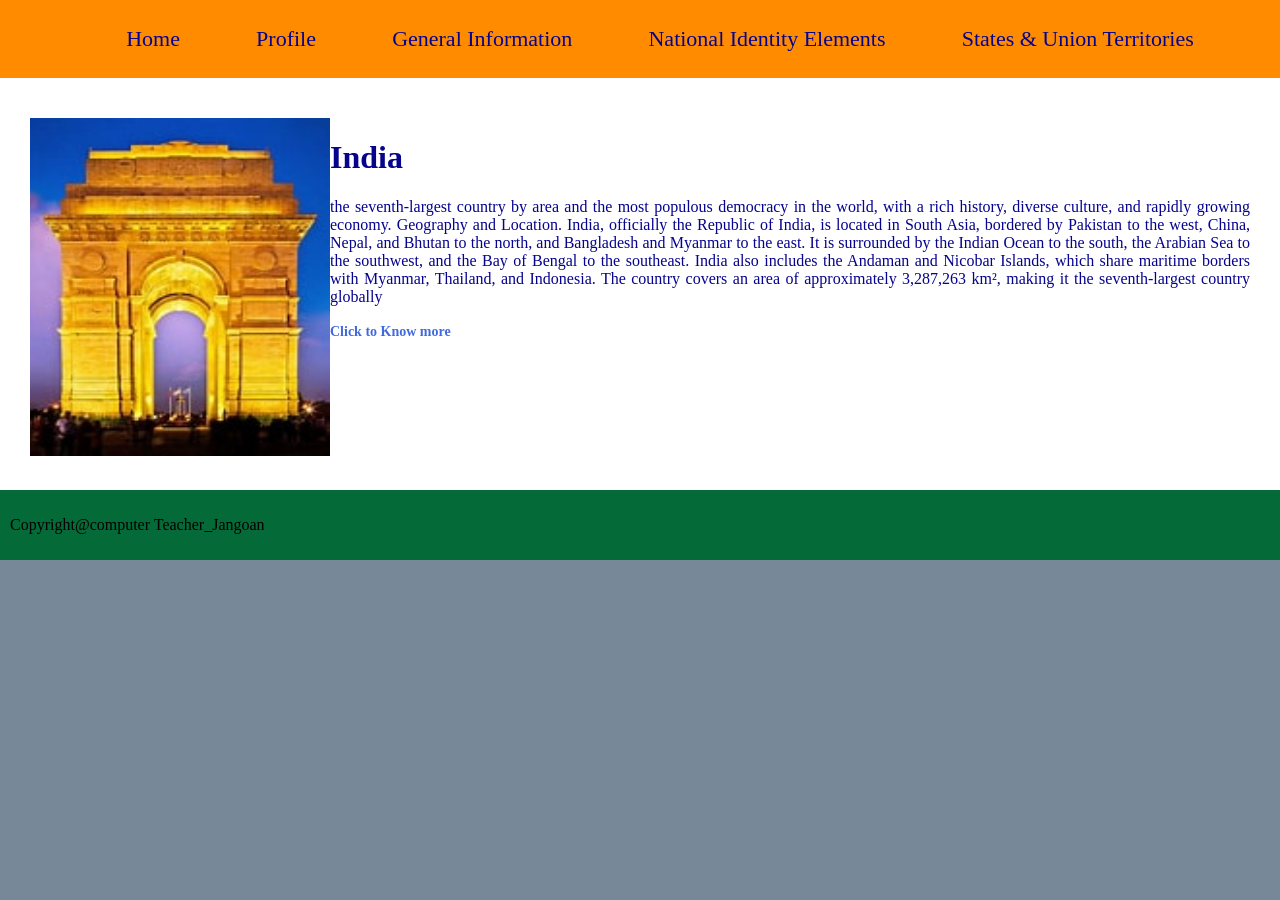
<file: index.html>
<!DOCTYPE html>
<html>
<head>
	<title>Indian Portal | Home </title>
	<link rel="stylesheet" href="style.css">
</head>
<body>
		<header>
				<nav>
					<ul>
  						<li><a href="index.html">Home</a></li>
  						<li><a href="profile.html">Profile</a></li>
  						<li><a href="general_info.html">General Information</a></li>
  						<li><a href="national_elements.html">National Identity Elements</a></li>
  						<li><a href="states_union_territories.html">States & Union Territories</a></li>
					</ul>
				</nav>
		</header>
			<main>
				<div class="row">
					<div class="column1">
						<img src="india_gate.jpg" height="338px" width="300px">
					</div>

					<div class="column2">
						<h1>India</h1>
						<p>the seventh-largest country by area and the most populous democracy in the world, with a rich history, diverse culture, and rapidly growing economy.
							Geography and Location. India, officially the Republic of India, is located in South Asia, bordered by Pakistan to the west, China, Nepal, and Bhutan to the north, and Bangladesh and Myanmar to the east. It is surrounded by the Indian Ocean to the south, the Arabian Sea to the southwest, and the Bay of Bengal to the southeast. India also includes the Andaman and Nicobar Islands, which share maritime borders with Myanmar, Thailand, and Indonesia. The country covers an area of approximately 3,287,263 km², making it the seventh-largest country globally	</p>
							<a href="profile.html"><strong>Click to Know more</strong></a>
					</div>
						
					
				</div>

			</main>

</body>
<footer>
	<p id="footer_paragraph">Copyright@computer Teacher_Jangoan</p>
</footer>
</html>
</file>
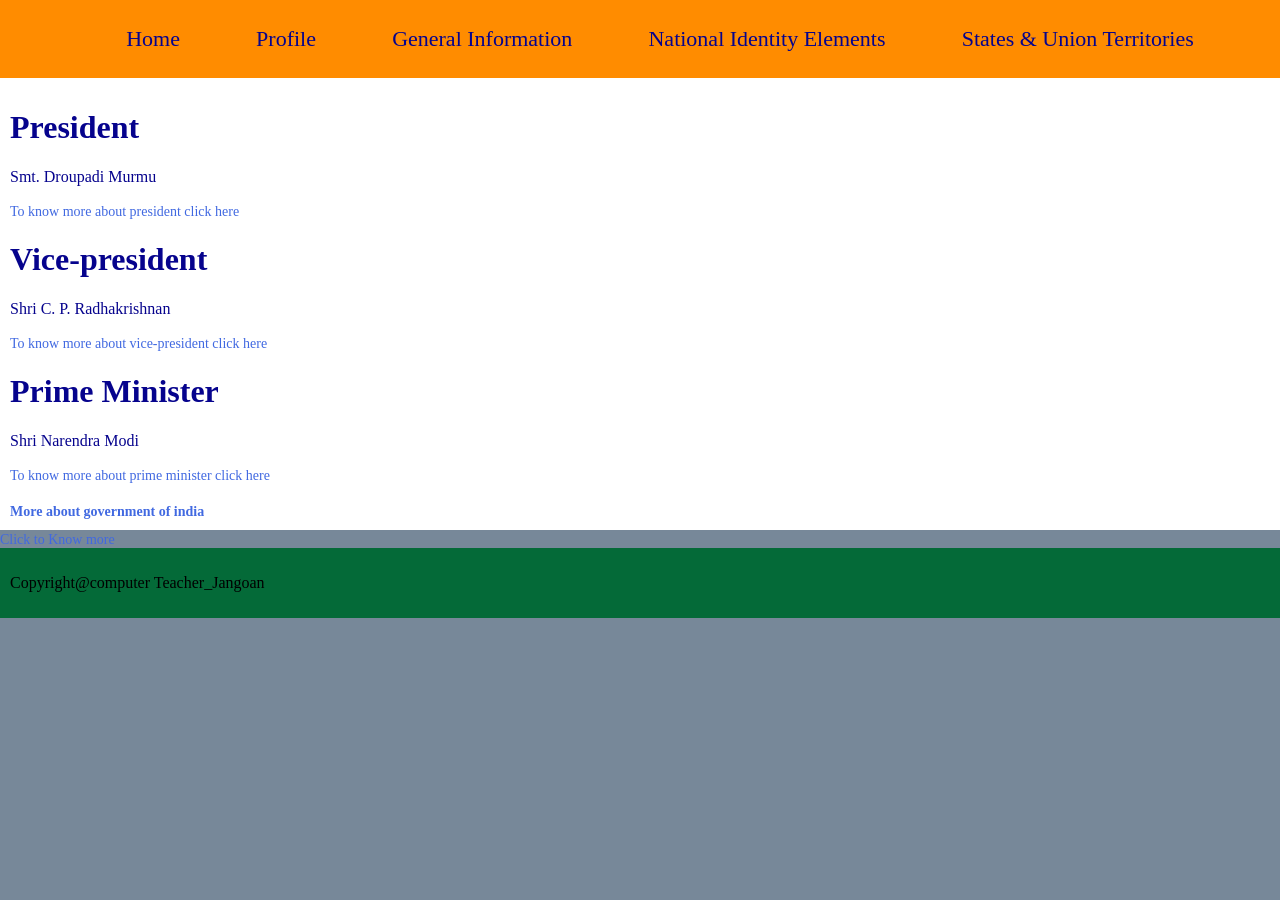
<file: general_info.html>
<!DOCTYPE html>
<html>
<head>
	<meta charset="utf-8">
	<meta name="viewport" content="width=device-width, initial-scale=1">
	<title>Indian Portal | General Information  </title>
	<link rel="stylesheet" href="style.css">
</head>
<body>
<header>
	<div>
	<nav>
	<ul>
  <li><a href="index.html">Home</a></li>
  <li><a href="profile.html">Profile</a></li>
  <li><a href="general_info.html">General Information</a></li>

  <li><a href="national_elements.html">National Identity Elements</a></li>
  <li><a href="states_union_territories.html">States & Union Territories</a></li>
</ul>
</nav>
</div>
<div>
</header>
	<main>
		<div >
			<div>
				<h1>President</h1>
				<p> Smt. Droupadi Murmu</p>
				<a href="https://presidentofindia.nic.in/" target="_blank">To know more about president click here</a>
				<h1>Vice-president</h1>
				<p> Shri C. P. Radhakrishnan </p>
				<a href="https://vicepresidentofindia.nic.in/" target="_blank">To know more about vice-president click here</a>
				<h1>Prime Minister</h1>
				<p> Shri Narendra Modi</p>
				<a href="https://www.pmindia.gov.in/en/pms-profile/" target="_blank">To know more about prime minister click here</a><br><br>
				<a href="https://www.india.gov.in/my-government/whos-who" target="_blank"><strong>More about government of india</strong></a>
			</div>
		</div>
	</main>
<a href="profile.html">Click to Know more</a>
<footer>
	<p>Copyright@computer Teacher_Jangoan</p>
</footer>
</div>

</body>
</html>
</file>
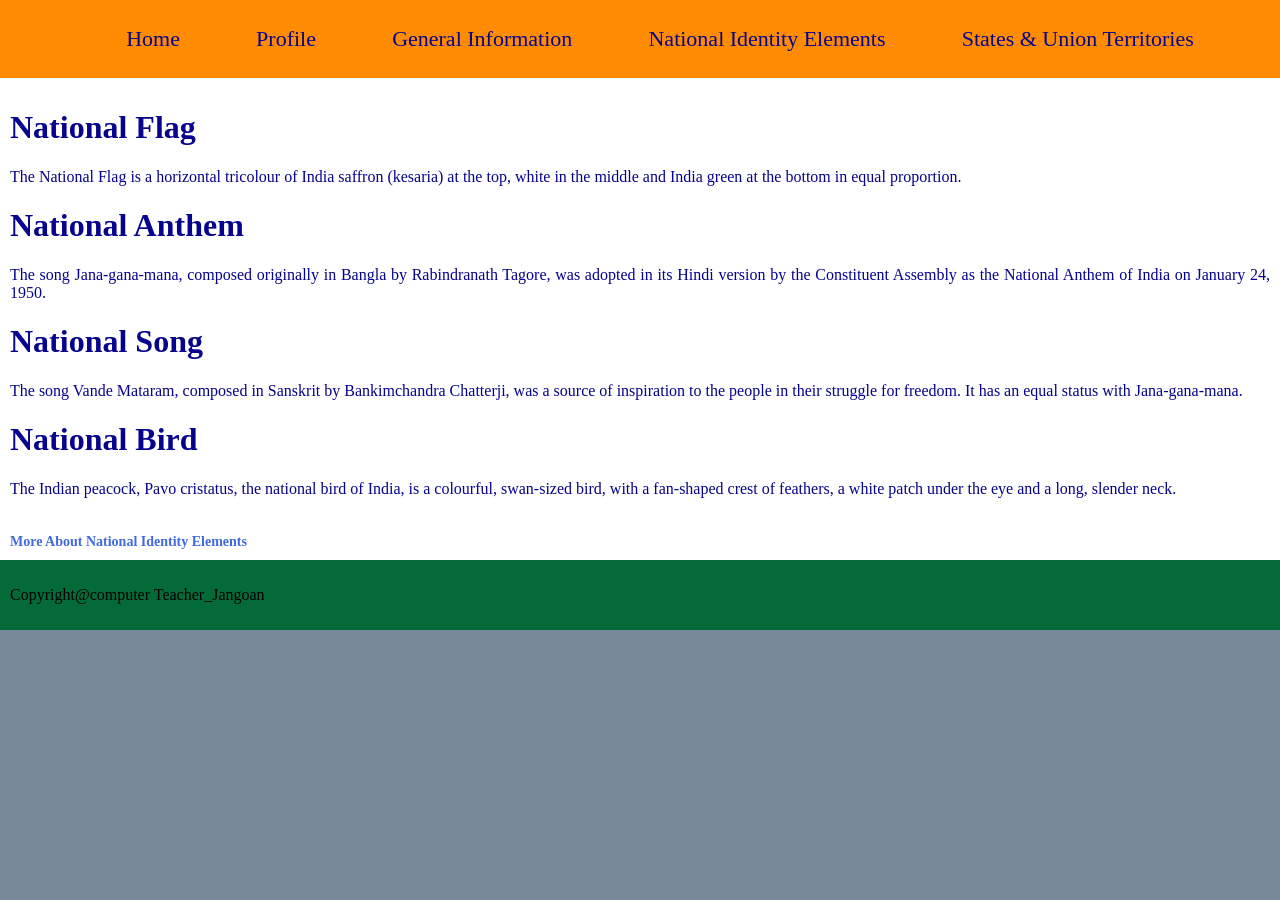
<file: national_elements.html>
<!DOCTYPE html>
<html>
<head>
	<meta charset="utf-8">
	<meta name="viewport" content="width=device-width, initial-scale=1">
	<title>Indian Portal | Home </title>
	<link rel="stylesheet" href="style.css">
</head>
<body>
<header>
	<nav>
	<ul>
  <li><a href="index.html">Home</a></li>
  <li><a href="profile.html">Profile</a></li>
  <li><a href="general_info.html">General Information</a></li>

  <li><a href="national_elements.html">National Identity Elements</a></li>
  <li><a href="states_union_territories.html">States & Union Territories</a></li>
</ul>
</nav>
</header>
<main>
       <div>
      <div >
      <h1>National Flag</h1>
      <p>
        The National Flag is a horizontal tricolour of India saffron (kesaria) at the top, white in the middle
        and India green at the bottom in equal proportion.
      </p>

      <h1>National Anthem</h1>
      <p>
        The song Jana-gana-mana, composed originally in Bangla by Rabindranath Tagore, was adopted
        in its Hindi version by the Constituent Assembly as the National Anthem of India on January 24, 1950.
      </p>

      <h1>National Song</h1>
      <p>
        The song Vande Mataram, composed in Sanskrit by Bankimchandra Chatterji, was a source of
        inspiration to the people in their struggle for freedom. It has an equal status with Jana-gana-mana.
      </p>

      <h1>National Bird</h1>
      <p>
        The Indian peacock, Pavo cristatus, the national bird of India, is a colourful, swan-sized bird, with
        a fan-shaped crest of feathers, a white patch under the eye and a long, slender neck.
      </p>

      <br>

      <a href="https://knowindia.india.gov.in/national-identity-elements/" style="color:royalblue;" target="_blank">
        <strong>More About National Identity Elements</strong>
      </a>
    </div>
  </div>

    </main>


<footer>
	<p>Copyright@computer Teacher_Jangoan</p>
</footer>
</body>
</html>
</file>
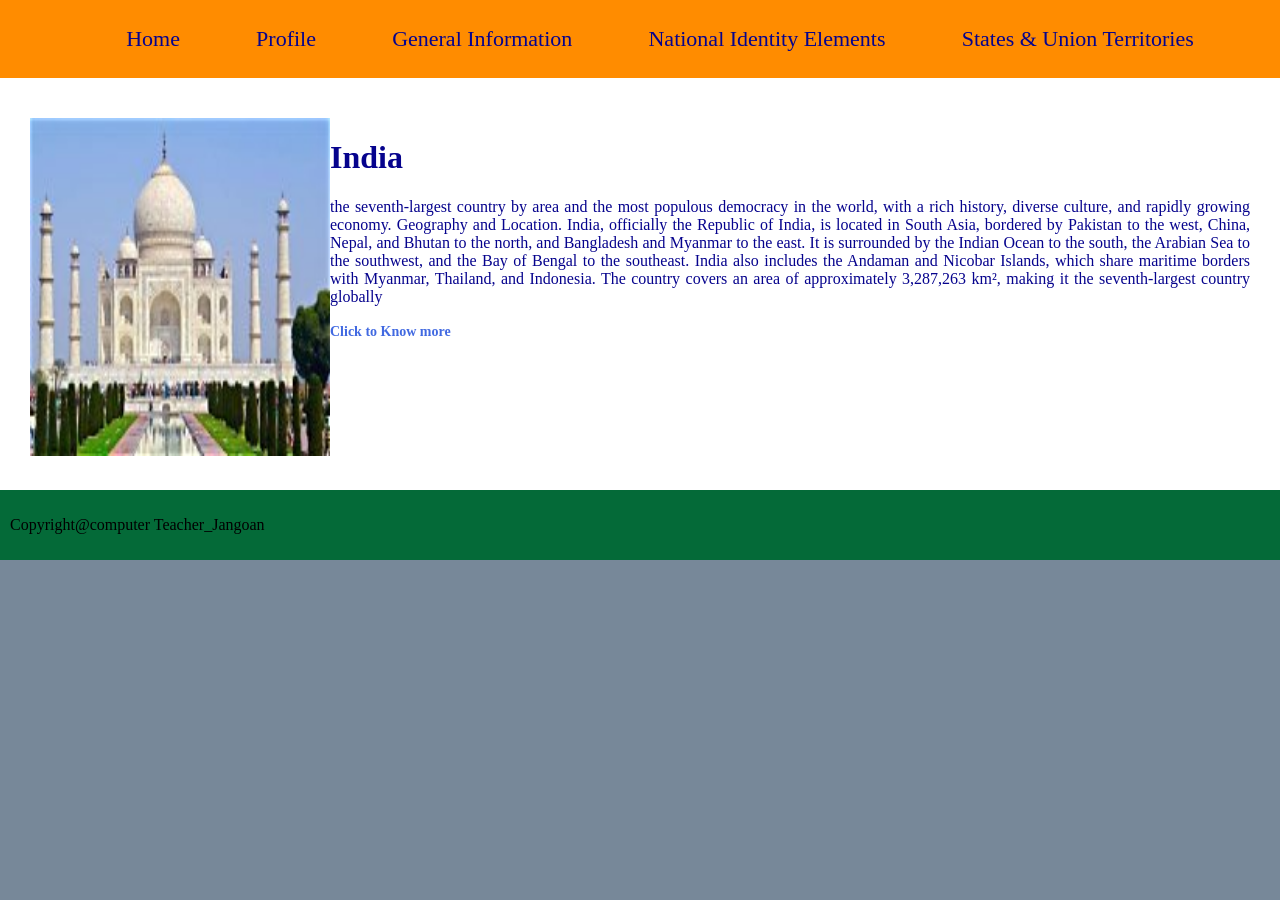
<file: profile.html>
<!DOCTYPE html>
<html>
<head>
	<meta charset="utf-8">
	<meta name="viewport" content="width=device-width, initial-scale=1">
	<title>Indian Portal | Profile </title>
	<link rel="stylesheet" href="style.css">
</head>
<body>
		<header>
				<nav>
					<ul>
  						<li><a href="index.html">Home</a></li>
  						<li><a href="profile.html">Profile</a></li>
  						<li><a href="general_info.html">General Information</a></li>
  						<li><a href="national_elements.html">National Identity Elements</a></li>
  						<li><a href="states_union_territories.html">States & Union Territories</a></li>
					</ul>
				</nav>
		</header>
			<main>
			<div class="row">
				<div class="column1">
				<img src="tajmahal.jpg" height="338px" width="300px">
				</div>
			

			<div class="column2">
				<h1>India</h1>
					<p>the seventh-largest country by area and the most populous democracy in the world, with a rich history, diverse culture, and rapidly growing economy.
Geography and Location. India, officially the Republic of India, is located in South Asia, bordered by Pakistan to the west, China, Nepal, and Bhutan to the north, and Bangladesh and Myanmar to the east. It is surrounded by the Indian Ocean to the south, the Arabian Sea to the southwest, and the Bay of Bengal to the southeast. India also includes the Andaman and Nicobar Islands, which share maritime borders with Myanmar, Thailand, and Indonesia. The country covers an area of approximately 3,287,263 km², making it the seventh-largest country globally				</p>

<a href="profile.html"><strong>Click to Know more</strong></a>
</div>
			</div>
			</main>
<footer>
	<p id="footer_paragraph">Copyright@computer Teacher_Jangoan</p>
</footer>

</body>
</html>
</file>
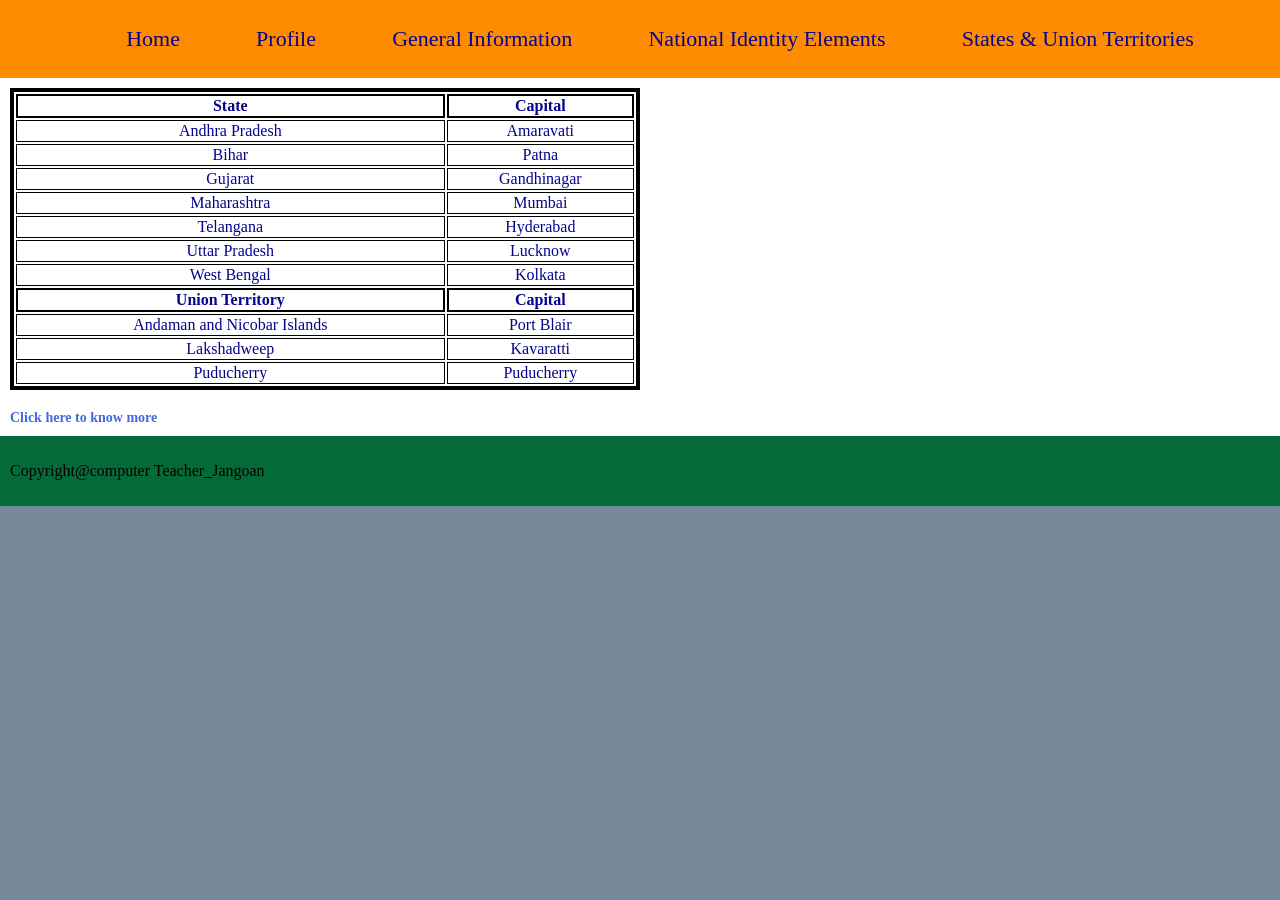
<file: states_union_territories.html>
<!DOCTYPE html>
<html>
<head>
	
	<meta charset="utf-8">
	<meta name="viewport" content="width=device-width, initial-scale=1">
	<title>Indian Portal | Home </title>
	<link rel="stylesheet" href="style.css">
</head>
<body>
	
<header>
	<nav>
	<ul>
  <li><a href="index.html">Home</a></li>
  <li><a href="profile.html">Profile</a></li>
  <li><a href="general_info.html">General Information</a></li>

  <li><a href="national_elements.html">National Identity Elements</a></li>
  <li><a href="states_union_territories.html">States & Union Territories</a></li>
</ul>
</nav>
</header>
<main>
      <div>
      <div>
      <table>
        <!-- States -->
        <tr>
          <th>State</th>
          <th>Capital</th>
        </tr>
        <tr>
          <td>Andhra Pradesh</td>
          <td>Amaravati</td>
        </tr>
        <tr>
          <td>Bihar</td>
          <td>Patna</td>
        </tr>
        <tr>
          <td>Gujarat</td>
          <td>Gandhinagar</td>
        </tr>
        <tr>
          <td>Maharashtra</td>
          <td>Mumbai</td>
        </tr>
        <tr>
          <td>Telangana</td>
          <td>Hyderabad</td>
        </tr>
        <tr>
          <td>Uttar Pradesh</td>
          <td>Lucknow</td>
        </tr>
        <tr>
          <td>West Bengal</td>
          <td>Kolkata</td>
        </tr>

        <!-- Union Territories -->
        <tr>
          <th>Union Territory</th>
          <th>Capital</th>
        </tr>
        <tr>
          <td>Andaman and Nicobar Islands</td>
          <td>Port Blair</td>
        </tr>
        <tr>
          <td>Lakshadweep</td>
          <td>Kavaratti</td>
        </tr>
        <tr>
          <td>Puducherry</td>
          <td>Puducherry</td>
        </tr>
      </table>

      <br>

      <a href="https://knowindia.india.gov.in/states-uts/" target="_blank">
        <strong>Click here to know more</strong>
      </a>
    </div>
  </div>

    </main>

<footer>
	<p>Copyright@computer Teacher_Jangoan</p>
</footer>
</body>
</html>
</file>
<file: style.css>
body{
	margin:0;
	padding:0;
	background-color:lightslategrey;
}
header{
		padding:10px;
		background-color:darkorange;
	}		
nav ul{

display: flex;
justify-content: space-evenly;
}

nav ul li{

	list-style: none;
}

nav ul li a{

	color: #06038D;
	text-decoration: none;
	font-size: 22px;
}
footer{
padding:10px;
margin-bottom: 0px;
background: #046A38;
}

a{
	color: royalblue;
	text-decoration: none;
	font-size: 14px;
	position: relative;
}
main{
	color: #06038D;
	padding:10px;
	background-color: white;

}
p{
text-align: justify;
}

.row{

display: flex;
flex-wrap: nowrap;
padding: 20px;
margin-top: 10px;

}
.columns1{

flex-basis: 40%;
margin-left: 10px;
padding: 20px;

}

.columns2{

flex-basis:120%;
padding: 20px;

}
table{
border: 4px solid black;
width: 50%;
text-align: center;
}
th{
border: 2px solid black;
}
td{
border: 1px solid black;
}
</file>
